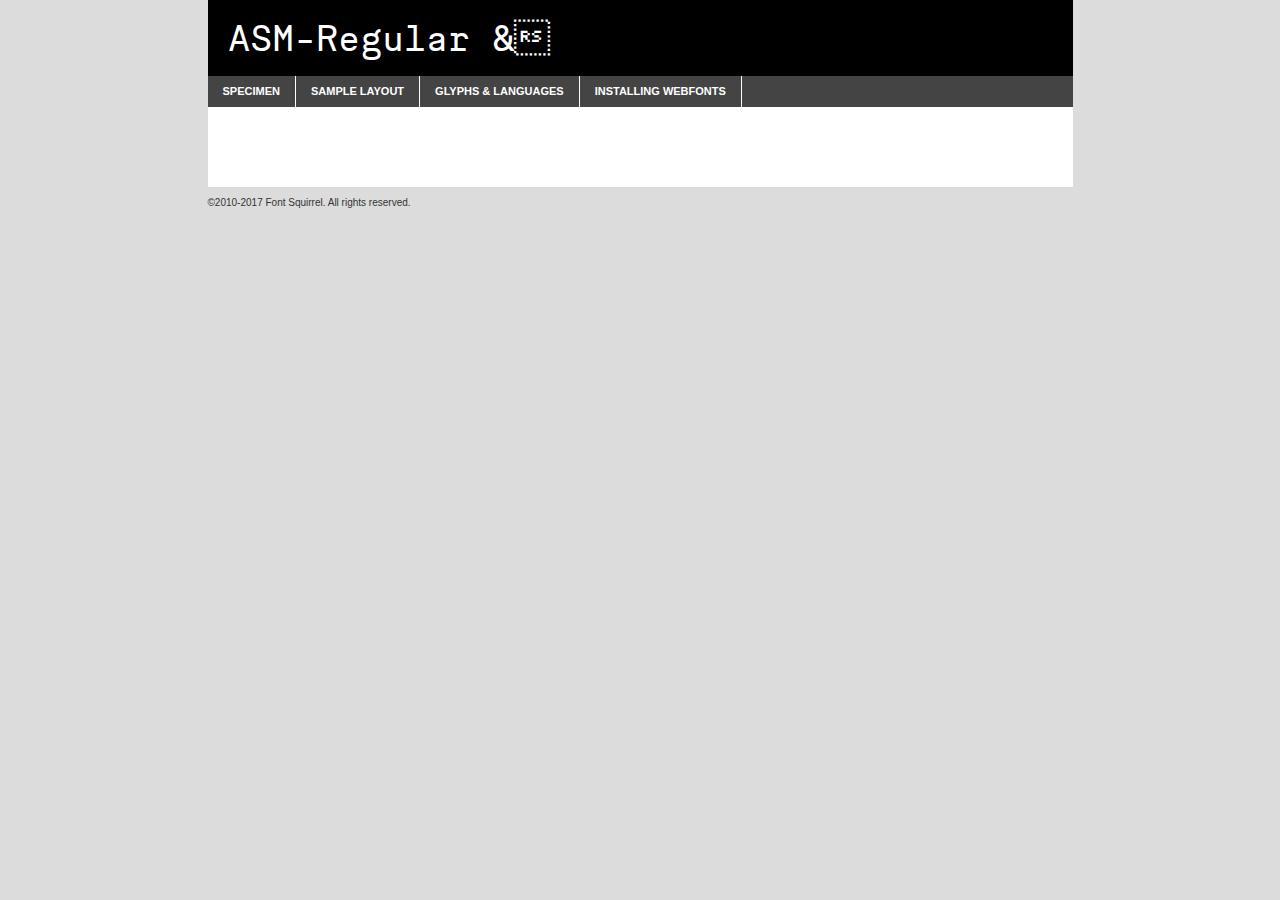
<file: fonts/asm/asm-regular-demo.html>
<!DOCTYPE html PUBLIC "-//W3C//DTD XHTML 1.0 Transitional//EN"
	"http://www.w3.org/TR/xhtml1/DTD/xhtml1-transitional.dtd">

<html xmlns="http://www.w3.org/1999/xhtml" xml:lang="en" lang="en">
<head>
	<meta http-equiv="Content-Type" content="text/html; charset=utf-8" />
	<script src="http://ajax.googleapis.com/ajax/libs/jquery/1.7.2/jquery.min.js" type="text/javascript" charset="utf-8"></script>
	<script type="text/javascript">
	(function($){$.fn.easyTabs=function(option){var param=jQuery.extend({fadeSpeed:"fast",defaultContent:1,activeClass:'active'},option);$(this).each(function(){var thisId="#"+this.id;if(param.defaultContent==''){param.defaultContent=1;}
	if(typeof param.defaultContent=="number")
	{var defaultTab=$(thisId+" .tabs li:eq("+(param.defaultContent-1)+") a").attr('href').substr(1);}else{var defaultTab=param.defaultContent;}
	$(thisId+" .tabs li a").each(function(){var tabToHide=$(this).attr('href').substr(1);$("#"+tabToHide).addClass('easytabs-tab-content');});hideAll();changeContent(defaultTab);function hideAll(){$(thisId+" .easytabs-tab-content").hide();}
	function changeContent(tabId){hideAll();$(thisId+" .tabs li").removeClass(param.activeClass);$(thisId+" .tabs li a[href=#"+tabId+"]").closest('li').addClass(param.activeClass);if(param.fadeSpeed!="none")
	{$(thisId+" #"+tabId).fadeIn(param.fadeSpeed);}else{$(thisId+" #"+tabId).show();}}
	$(thisId+" .tabs li").click(function(){var tabId=$(this).find('a').attr('href').substr(1);changeContent(tabId);return false;});});}})(jQuery);
	</script>
	<link rel="stylesheet" href="specimen_files/specimen_stylesheet.css" type="text/css" charset="utf-8" />
	<link rel="stylesheet" href="stylesheet.css" type="text/css" charset="utf-8" />

	<style type="text/css">
					body{
				font-family: 'asm-regularuploaded_file';
							}
		</style>

	<title>ASM-Regular & Specimen</title>
	
	
	<script type="text/javascript" charset="utf-8">
		$(document).ready(function() {
			$('#container').easyTabs({defaultContent:1});
		});
	</script>
</head>

<body>
<div id="container">
	<div id="header">
		ASM-Regular &	</div>
	<ul class="tabs">
		<li><a href="#specimen">Specimen</a></li>
		<li><a href="#layout">Sample Layout</a></li>
				<li><a href="#glyphs">Glyphs &amp; Languages</a></li>
		<li><a href="#installing">Installing Webfonts</a></li>
		
	</ul>
	
	<div id="main_content">

		
			<div id="specimen">
		
				<div class="section">
					<div class="grid12 firstcol">
						<div class="huge">AaBb</div>
					</div>
				</div>
		
				<div class="section">
					<div class="glyph_range">A&#x200B;B&#x200b;C&#x200b;D&#x200b;E&#x200b;F&#x200b;G&#x200b;H&#x200b;I&#x200b;J&#x200b;K&#x200b;L&#x200b;M&#x200b;N&#x200b;O&#x200b;P&#x200b;Q&#x200b;R&#x200b;S&#x200b;T&#x200b;U&#x200b;V&#x200b;W&#x200b;X&#x200b;Y&#x200b;Z&#x200b;a&#x200b;b&#x200b;c&#x200b;d&#x200b;e&#x200b;f&#x200b;g&#x200b;h&#x200b;i&#x200b;j&#x200b;k&#x200b;l&#x200b;m&#x200b;n&#x200b;o&#x200b;p&#x200b;q&#x200b;r&#x200b;s&#x200b;t&#x200b;u&#x200b;v&#x200b;w&#x200b;x&#x200b;y&#x200b;z&#x200b;1&#x200b;2&#x200b;3&#x200b;4&#x200b;5&#x200b;6&#x200b;7&#x200b;8&#x200b;9&#x200b;0&#x200b;&amp;&#x200b;.&#x200b;,&#x200b;?&#x200b;!&#x200b;&#64;&#x200b;(&#x200b;)&#x200b;#&#x200b;$&#x200b;%&#x200b;*&#x200b;+&#x200b;-&#x200b;=&#x200b;:&#x200b;;</div>
				</div>
				<div class="section">
					<div class="grid12 firstcol">
						<table class="sample_table">
							<tr><td>10</td><td class="size10">abcdefghijklmnopqrstuvwxyzABCDEFGHIJKLMNOPQRSTUVWXYZ0123456789abcdefghijklmnopqrstuvwxyzABCDEFGHIJKLMNOPQRSTUVWXYZ0123456789abcdefghijklmnopqrstuvwxyzABCDEFGHIJKLMNOPQRSTUVWXYZ</td></tr>
							<tr><td>11</td><td class="size11">abcdefghijklmnopqrstuvwxyzABCDEFGHIJKLMNOPQRSTUVWXYZ0123456789abcdefghijklmnopqrstuvwxyzABCDEFGHIJKLMNOPQRSTUVWXYZ0123456789abcdefghijklmnopqrstuvwxyzABCDEFGHIJKLMNOPQRSTUVWXYZ</td></tr>
							<tr><td>12</td><td class="size12">abcdefghijklmnopqrstuvwxyzABCDEFGHIJKLMNOPQRSTUVWXYZ0123456789abcdefghijklmnopqrstuvwxyzABCDEFGHIJKLMNOPQRSTUVWXYZ0123456789abcdefghijklmnopqrstuvwxyzABCDEFGHIJKLMNOPQRSTUVWXYZ</td></tr>
							<tr><td>13</td><td class="size13">abcdefghijklmnopqrstuvwxyzABCDEFGHIJKLMNOPQRSTUVWXYZ0123456789abcdefghijklmnopqrstuvwxyzABCDEFGHIJKLMNOPQRSTUVWXYZ0123456789abcdefghijklmnopqrstuvwxyzABCDEFGHIJKLMNOPQRSTUVWXYZ</td></tr>
							<tr><td>14</td><td class="size14">abcdefghijklmnopqrstuvwxyzABCDEFGHIJKLMNOPQRSTUVWXYZ0123456789abcdefghijklmnopqrstuvwxyzABCDEFGHIJKLMNOPQRSTUVWXYZ0123456789abcdefghijklmnopqrstuvwxyzABCDEFGHIJKLMNOPQRSTUVWXYZ</td></tr>
							<tr><td>16</td><td class="size16">abcdefghijklmnopqrstuvwxyzABCDEFGHIJKLMNOPQRSTUVWXYZ0123456789abcdefghijklmnopqrstuvwxyzABCDEFGHIJKLMNOPQRSTUVWXYZ</td></tr>
							<tr><td>18</td><td class="size18">abcdefghijklmnopqrstuvwxyzABCDEFGHIJKLMNOPQRSTUVWXYZ0123456789abcdefghijklmnopqrstuvwxyzABCDEFGHIJKLMNOPQRSTUVWXYZ</td></tr>
							<tr><td>20</td><td class="size20">abcdefghijklmnopqrstuvwxyzABCDEFGHIJKLMNOPQRSTUVWXYZ0123456789abcdefghijklmnopqrstuvwxyzABCDEFGHIJKLMNOPQRSTUVWXYZ</td></tr>
							<tr><td>24</td><td class="size24">abcdefghijklmnopqrstuvwxyzABCDEFGHIJKLMNOPQRSTUVWXYZ0123456789abcdefghijklmnopqrstuvwxyzABCDEFGHIJKLMNOPQRSTUVWXYZ</td></tr>
							<tr><td>30</td><td class="size30">abcdefghijklmnopqrstuvwxyzABCDEFGHIJKLMNOPQRSTUVWXYZ0123456789abcdefghijklmnopqrstuvwxyzABCDEFGHIJKLMNOPQRSTUVWXYZ</td></tr>
							<tr><td>36</td><td class="size36">abcdefghijklmnopqrstuvwxyzABCDEFGHIJKLMNOPQRSTUVWXYZ0123456789abcdefghijklmnopqrstuvwxyzABCDEFGHIJKLMNOPQRSTUVWXYZ</td></tr>
							<tr><td>48</td><td class="size48">abcdefghijklmnopqrstuvwxyzABCDEFGHIJKLMNOPQRSTUVWXYZ0123456789abcdefghijklmnopqrstuvwxyzABCDEFGHIJKLMNOPQRSTUVWXYZ</td></tr>
							<tr><td>60</td><td class="size60">abcdefghijklmnopqrstuvwxyzABCDEFGHIJKLMNOPQRSTUVWXYZ0123456789abcdefghijklmnopqrstuvwxyzABCDEFGHIJKLMNOPQRSTUVWXYZ</td></tr>
							<tr><td>72</td><td class="size72">abcdefghijklmnopqrstuvwxyzABCDEFGHIJKLMNOPQRSTUVWXYZ0123456789abcdefghijklmnopqrstuvwxyzABCDEFGHIJKLMNOPQRSTUVWXYZ</td></tr>
							<tr><td>90</td><td class="size90">abcdefghijklmnopqrstuvwxyzABCDEFGHIJKLMNOPQRSTUVWXYZ0123456789abcdefghijklmnopqrstuvwxyzABCDEFGHIJKLMNOPQRSTUVWXYZ</td></tr>
						</table>
				
					</div>
			
				</div>
		
		
		
								<div class="section" id="bodycomparison">


										<div id="xheight">
				<div class="fontbody">&#x25FC;&#x25FC;&#x25FC;&#x25FC;&#x25FC;&#x25FC;&#x25FC;&#x25FC;&#x25FC;&#x25FC;&#x25FC;&#x25FC;&#x25FC;&#x25FC;&#x25FC;&#x25FC;&#x25FC;&#x25FC;&#x25FC;&#x25FC;&#x25FC;&#x25FC;&#x25FC;&#x25FC;&#x25FC;&#x25FC;&#x25FC;&#x25FC;&#x25FC;&#x25FC;&#x25FC;&#x25FC;&#x25FC;&#x25FC;&#x25FC;&#x25FC;&#x25FC;&#x25FC;&#x25FC;&#x25FC;&#x25FC;&#x25FC;&#x25FC;&#x25FC;&#x25FC;&#x25FC;&#x25FC;&#x25FC;&#x25FC;&#x25FC;&#x25FC;&#x25FC;&#x25FC;&#x25FC;&#x25FC;&#x25FC;&#x25FC;&#x25FC;&#x25FC;&#x25FC;&#x25FC;&#x25FC;&#x25FC;&#x25FC;&#x25FC;&#x25FC;&#x25FC;&#x25FC;&#x25FC;&#x25FC;&#x25FC;&#x25FC;&#x25FC;&#x25FC;&#x25FC;&#x25FC;&#x25FC;&#x25FC;&#x25FC;&#x25FC;&#x25FC;&#x25FC;&#x25FC;&#x25FC;&#x25FC;&#x25FC;&#x25FC;&#x25FC;&#x25FC;&#x25FC;&#x25FC;&#x25FC;&#x25FC;&#x25FC;&#x25FC;&#x25FC;&#x25FC;&#x25FC;&#x25FC;body</div><div class="arialbody">body</div><div class="verdanabody">body</div><div class="georgiabody">body</div></div>
										<div class="fontbody" style="z-index:1">
											body<span>ASM-Regular &</span>
										</div>
										<div class="arialbody" style="z-index:1">
											body<span>Arial</span>
										</div>
										<div class="verdanabody" style="z-index:1">
											body<span>Verdana</span>
										</div>
										<div class="georgiabody" style="z-index:1">
											body<span>Georgia</span>
										</div>



								</div>
		
		
				<div class="section psample psample_row1" id="">
					
					<div class="grid2 firstcol">
						<p class="size10"><span>10.</span>Aenean lacinia bibendum nulla sed consectetur. Fusce dapibus, tellus ac cursus commodo, tortor mauris condimentum nibh, ut fermentum massa justo sit amet risus. Nullam id dolor id nibh ultricies vehicula ut id elit. Cum sociis natoque penatibus et magnis dis parturient montes, nascetur ridiculus mus. Nulla vitae elit libero, a pharetra augue.</p>
			
					</div>
					<div class="grid3">
						<p class="size11"><span>11.</span>Aenean lacinia bibendum nulla sed consectetur. Fusce dapibus, tellus ac cursus commodo, tortor mauris condimentum nibh, ut fermentum massa justo sit amet risus. Nullam id dolor id nibh ultricies vehicula ut id elit. Cum sociis natoque penatibus et magnis dis parturient montes, nascetur ridiculus mus. Nulla vitae elit libero, a pharetra augue.</p>
			
					</div>
					<div class="grid3">
						<p class="size12"><span>12.</span>Aenean lacinia bibendum nulla sed consectetur. Fusce dapibus, tellus ac cursus commodo, tortor mauris condimentum nibh, ut fermentum massa justo sit amet risus. Nullam id dolor id nibh ultricies vehicula ut id elit. Cum sociis natoque penatibus et magnis dis parturient montes, nascetur ridiculus mus. Nulla vitae elit libero, a pharetra augue.</p>
			
					</div>
					<div class="grid4">
						<p class="size13"><span>13.</span>Aenean lacinia bibendum nulla sed consectetur. Fusce dapibus, tellus ac cursus commodo, tortor mauris condimentum nibh, ut fermentum massa justo sit amet risus. Nullam id dolor id nibh ultricies vehicula ut id elit. Cum sociis natoque penatibus et magnis dis parturient montes, nascetur ridiculus mus. Nulla vitae elit libero, a pharetra augue.</p>
			
					</div>
					<div class="white_blend"></div>
					
				</div>
				<div class="section psample psample_row2" id="">
					<div class="grid3 firstcol">
						<p class="size14"><span>14.</span>Aenean lacinia bibendum nulla sed consectetur. Fusce dapibus, tellus ac cursus commodo, tortor mauris condimentum nibh, ut fermentum massa justo sit amet risus. Nullam id dolor id nibh ultricies vehicula ut id elit. Cum sociis natoque penatibus et magnis dis parturient montes, nascetur ridiculus mus. Nulla vitae elit libero, a pharetra augue.</p>
			
					</div>
					<div class="grid4">
						<p class="size16"><span>16.</span>Aenean lacinia bibendum nulla sed consectetur. Fusce dapibus, tellus ac cursus commodo, tortor mauris condimentum nibh, ut fermentum massa justo sit amet risus. Nullam id dolor id nibh ultricies vehicula ut id elit. Cum sociis natoque penatibus et magnis dis parturient montes, nascetur ridiculus mus. Nulla vitae elit libero, a pharetra augue.</p>
			
					</div>
					<div class="grid5">
						<p class="size18"><span>18.</span>Aenean lacinia bibendum nulla sed consectetur. Fusce dapibus, tellus ac cursus commodo, tortor mauris condimentum nibh, ut fermentum massa justo sit amet risus. Nullam id dolor id nibh ultricies vehicula ut id elit. Cum sociis natoque penatibus et magnis dis parturient montes, nascetur ridiculus mus. Nulla vitae elit libero, a pharetra augue.</p>
			
					</div>

					<div class="white_blend"></div>

				</div>
				
				<div class="section psample psample_row3" id="">
					<div class="grid5 firstcol">
						<p class="size20"><span>20.</span>Aenean lacinia bibendum nulla sed consectetur. Fusce dapibus, tellus ac cursus commodo, tortor mauris condimentum nibh, ut fermentum massa justo sit amet risus. Nullam id dolor id nibh ultricies vehicula ut id elit. Cum sociis natoque penatibus et magnis dis parturient montes, nascetur ridiculus mus. Nulla vitae elit libero, a pharetra augue.</p>
					</div>
					<div class="grid7">
						<p class="size24"><span>24.</span>Aenean lacinia bibendum nulla sed consectetur. Fusce dapibus, tellus ac cursus commodo, tortor mauris condimentum nibh, ut fermentum massa justo sit amet risus. Nullam id dolor id nibh ultricies vehicula ut id elit. Cum sociis natoque penatibus et magnis dis parturient montes, nascetur ridiculus mus. Nulla vitae elit libero, a pharetra augue.</p>
					</div>
					
					<div class="white_blend"></div>
					
				</div>
				
				<div class="section psample psample_row4" id="">
					<div class="grid12 firstcol">
						<p class="size30"><span>30.</span>Aenean lacinia bibendum nulla sed consectetur. Fusce dapibus, tellus ac cursus commodo, tortor mauris condimentum nibh, ut fermentum massa justo sit amet risus. Nullam id dolor id nibh ultricies vehicula ut id elit. Cum sociis natoque penatibus et magnis dis parturient montes, nascetur ridiculus mus. Nulla vitae elit libero, a pharetra augue.</p>
					</div>
					<div class="white_blend"></div>
					
				</div>
				
				
				
				<div class="section psample psample_row1 fullreverse">
					<div class="grid2 firstcol">
						<p class="size10"><span>10.</span>Aenean lacinia bibendum nulla sed consectetur. Fusce dapibus, tellus ac cursus commodo, tortor mauris condimentum nibh, ut fermentum massa justo sit amet risus. Nullam id dolor id nibh ultricies vehicula ut id elit. Cum sociis natoque penatibus et magnis dis parturient montes, nascetur ridiculus mus. Nulla vitae elit libero, a pharetra augue.</p>
			
					</div>
					<div class="grid3">
						<p class="size11"><span>11.</span>Aenean lacinia bibendum nulla sed consectetur. Fusce dapibus, tellus ac cursus commodo, tortor mauris condimentum nibh, ut fermentum massa justo sit amet risus. Nullam id dolor id nibh ultricies vehicula ut id elit. Cum sociis natoque penatibus et magnis dis parturient montes, nascetur ridiculus mus. Nulla vitae elit libero, a pharetra augue.</p>
			
					</div>
					<div class="grid3">
						<p class="size12"><span>12.</span>Aenean lacinia bibendum nulla sed consectetur. Fusce dapibus, tellus ac cursus commodo, tortor mauris condimentum nibh, ut fermentum massa justo sit amet risus. Nullam id dolor id nibh ultricies vehicula ut id elit. Cum sociis natoque penatibus et magnis dis parturient montes, nascetur ridiculus mus. Nulla vitae elit libero, a pharetra augue.</p>
			
					</div>
					<div class="grid4">
						<p class="size13"><span>13.</span>Aenean lacinia bibendum nulla sed consectetur. Fusce dapibus, tellus ac cursus commodo, tortor mauris condimentum nibh, ut fermentum massa justo sit amet risus. Nullam id dolor id nibh ultricies vehicula ut id elit. Cum sociis natoque penatibus et magnis dis parturient montes, nascetur ridiculus mus. Nulla vitae elit libero, a pharetra augue.</p>
			
					</div>
					<div class="black_blend"></div>
					
				</div>
				
				<div class="section psample psample_row2 fullreverse">
					<div class="grid3 firstcol">
						<p class="size14"><span>14.</span>Aenean lacinia bibendum nulla sed consectetur. Fusce dapibus, tellus ac cursus commodo, tortor mauris condimentum nibh, ut fermentum massa justo sit amet risus. Nullam id dolor id nibh ultricies vehicula ut id elit. Cum sociis natoque penatibus et magnis dis parturient montes, nascetur ridiculus mus. Nulla vitae elit libero, a pharetra augue.</p>
			
					</div>
					<div class="grid4">
						<p class="size16"><span>16.</span>Aenean lacinia bibendum nulla sed consectetur. Fusce dapibus, tellus ac cursus commodo, tortor mauris condimentum nibh, ut fermentum massa justo sit amet risus. Nullam id dolor id nibh ultricies vehicula ut id elit. Cum sociis natoque penatibus et magnis dis parturient montes, nascetur ridiculus mus. Nulla vitae elit libero, a pharetra augue.</p>
			
					</div>
					<div class="grid5">
						<p class="size18"><span>18.</span>Aenean lacinia bibendum nulla sed consectetur. Fusce dapibus, tellus ac cursus commodo, tortor mauris condimentum nibh, ut fermentum massa justo sit amet risus. Nullam id dolor id nibh ultricies vehicula ut id elit. Cum sociis natoque penatibus et magnis dis parturient montes, nascetur ridiculus mus. Nulla vitae elit libero, a pharetra augue.</p>
			
					</div>
					<div class="black_blend"></div>

				</div>
				
				<div class="section psample fullreverse psample_row3" id="">
					<div class="grid5 firstcol">
						<p class="size20"><span>20.</span>Aenean lacinia bibendum nulla sed consectetur. Fusce dapibus, tellus ac cursus commodo, tortor mauris condimentum nibh, ut fermentum massa justo sit amet risus. Nullam id dolor id nibh ultricies vehicula ut id elit. Cum sociis natoque penatibus et magnis dis parturient montes, nascetur ridiculus mus. Nulla vitae elit libero, a pharetra augue.</p>
					</div>
					<div class="grid7">
						<p class="size24"><span>24.</span>Aenean lacinia bibendum nulla sed consectetur. Fusce dapibus, tellus ac cursus commodo, tortor mauris condimentum nibh, ut fermentum massa justo sit amet risus. Nullam id dolor id nibh ultricies vehicula ut id elit. Cum sociis natoque penatibus et magnis dis parturient montes, nascetur ridiculus mus. Nulla vitae elit libero, a pharetra augue.</p>
					</div>
					
					<div class="black_blend"></div>
					
				</div>
				
				<div class="section psample fullreverse psample_row4" id="" style="border-bottom: 20px #000 solid;">
					<div class="grid12 firstcol">
						<p class="size30"><span>30.</span>Aenean lacinia bibendum nulla sed consectetur. Fusce dapibus, tellus ac cursus commodo, tortor mauris condimentum nibh, ut fermentum massa justo sit amet risus. Nullam id dolor id nibh ultricies vehicula ut id elit. Cum sociis natoque penatibus et magnis dis parturient montes, nascetur ridiculus mus. Nulla vitae elit libero, a pharetra augue.</p>
					</div>
					<div class="black_blend"></div>
					
				</div>
				
				
				
				
			</div>
			
			<div id="layout">
				
				<div class="section">
					
					<div class="grid12 firstcol">
						<h1>Lorem Ipsum Dolor</h1>
						<h2>Etiam porta sem malesuada magna mollis euismod</h2>
						
						<p class="byline">By <a href="#link">Aenean Lacinia</a></p>
					</div>
				</div>
				<div class="section">
					<div class="grid8 firstcol">
						<p class="large">Donec sed odio dui. Morbi leo risus, porta ac consectetur ac, vestibulum at eros. Fusce dapibus, tellus ac cursus commodo, tortor mauris condimentum nibh, ut fermentum massa justo sit amet risus. </p>

						
						<h3>Pellentesque ornare sem</h3>

						<p>Maecenas sed diam eget risus varius blandit sit amet non magna. Maecenas faucibus mollis interdum. Donec ullamcorper nulla non metus auctor fringilla. Nullam id dolor id nibh ultricies vehicula ut id elit. Nullam id dolor id nibh ultricies vehicula ut id elit. </p>

						<p>Aenean eu leo quam. Pellentesque ornare sem lacinia quam venenatis vestibulum. Lorem ipsum dolor sit amet, consectetur adipiscing elit. Cum sociis natoque penatibus et magnis dis parturient montes, nascetur ridiculus mus. </p>

						<p>Nulla vitae elit libero, a pharetra augue. Praesent commodo cursus magna, vel scelerisque nisl consectetur et. Aenean lacinia bibendum nulla sed consectetur. </p>

						<p>Nullam quis risus eget urna mollis ornare vel eu leo. Nullam quis risus eget urna mollis ornare vel eu leo. Maecenas sed diam eget risus varius blandit sit amet non magna. Donec ullamcorper nulla non metus auctor fringilla. </p>

						<h3>Cras mattis consectetur</h3>

						<p>Aenean eu leo quam. Pellentesque ornare sem lacinia quam venenatis vestibulum. Aenean lacinia bibendum nulla sed consectetur. Integer posuere erat a ante venenatis dapibus posuere velit aliquet. Cras mattis consectetur purus sit amet fermentum. </p>

						<p>Nullam id dolor id nibh ultricies vehicula ut id elit. Nullam quis risus eget urna mollis ornare vel eu leo. Cras mattis consectetur purus sit amet fermentum.</p>
					</div>
					
					<div class="grid4 sidebar">
						
						<div class="box reverse">
							<p class="last">Nullam quis risus eget urna mollis ornare vel eu leo. Donec ullamcorper nulla non metus auctor fringilla. Cras mattis consectetur purus sit amet fermentum. Sed posuere consectetur est at lobortis. Lorem ipsum dolor sit amet, consectetur adipiscing elit. </p>
						</div>
						
						<p class="caption">Maecenas sed diam eget risus varius.</p>

						<p>Vestibulum id ligula porta felis euismod semper. Integer posuere erat a ante venenatis dapibus posuere velit aliquet. Vestibulum id ligula porta felis euismod semper. Sed posuere consectetur est at lobortis. Maecenas sed diam eget risus varius blandit sit amet non magna. Fusce dapibus, tellus ac cursus commodo, tortor mauris condimentum nibh, ut fermentum massa justo sit amet risus. </p>

					

						<p>Duis mollis, est non commodo luctus, nisi erat porttitor ligula, eget lacinia odio sem nec elit. Aenean lacinia bibendum nulla sed consectetur. Vivamus sagittis lacus vel augue laoreet rutrum faucibus dolor auctor. Aenean lacinia bibendum nulla sed consectetur. Nullam quis risus eget urna mollis ornare vel eu leo. </p>

						<p>Praesent commodo cursus magna, vel scelerisque nisl consectetur et. Donec ullamcorper nulla non metus auctor fringilla. Maecenas faucibus mollis interdum. Fusce dapibus, tellus ac cursus commodo, tortor mauris condimentum nibh, ut fermentum massa justo sit amet risus. </p>

					</div>
				</div>
				
			</div>


			



		<div id="glyphs">
			<div class="section">
				<div class="grid12 firstcol">
			
				<h1>Language Support</h1>
				<p>The subset of ASM-Regular & in this kit supports the following languages:<br />
			
					Albanian, Basque, Breton, Chamorro, Danish, Dutch, English, Faroese, Finnish, French, Frisian, Galician, German, Icelandic, Italian, Malagasy, Norwegian, Portuguese, Spanish, Alsatian, Aragonese, Arapaho, Arrernte, Asturian, Aymara, Bislama, Cebuano, Corsican, Fijian, French_creole, Genoese, Gilbertese, Greenlandic, Haitian_creole, Hiligaynon, Hmong, Hopi, Ibanag, Iloko_ilokano, Indonesian, Interglossa_glosa, Interlingua, Irish_gaelic, Jerriais, Lojban, Lombard, Luxembourgeois, Manx, Mohawk, Norfolk_pitcairnese, Occitan, Oromo, Pangasinan, Papiamento, Piedmontese, Potawatomi, Rhaeto-romance, Romansh, Rotokas, Sami_lule, Samoan, Sardinian, Scots_gaelic, Seychelles_creole, Shona, Sicilian, Somali, Southern_ndebele, Swahili, Swati_swazi, Tagalog_filipino_pilipino, Tetum, Tok_pisin, Uyghur_latinized, Volapuk, Walloon, Warlpiri, Xhosa, Yapese, Zulu, Latinbasic, Ubasic, Demo				</p>
				<h1>Glyph Chart</h1>
				<p>The subset of ASM-Regular & in this kit includes all the glyphs listed below. Unicode entities are included above each glyph to help you insert individual characters into your layout.</p>
				<div id="glyph_chart">
			
																				 <div><p>&amp;#13;</p>&#13;</div>
																				 <div><p>&amp;#32;</p>&#32;</div>
																				 <div><p>&amp;#33;</p>&#33;</div>
																				 <div><p>&amp;#34;</p>&#34;</div>
																				 <div><p>&amp;#35;</p>&#35;</div>
																				 <div><p>&amp;#36;</p>&#36;</div>
																				 <div><p>&amp;#37;</p>&#37;</div>
																				 <div><p>&amp;#38;</p>&#38;</div>
																				 <div><p>&amp;#39;</p>&#39;</div>
																				 <div><p>&amp;#40;</p>&#40;</div>
																				 <div><p>&amp;#41;</p>&#41;</div>
																				 <div><p>&amp;#42;</p>&#42;</div>
																				 <div><p>&amp;#43;</p>&#43;</div>
																				 <div><p>&amp;#44;</p>&#44;</div>
																				 <div><p>&amp;#45;</p>&#45;</div>
																				 <div><p>&amp;#46;</p>&#46;</div>
																				 <div><p>&amp;#47;</p>&#47;</div>
																				 <div><p>&amp;#48;</p>&#48;</div>
																				 <div><p>&amp;#49;</p>&#49;</div>
																				 <div><p>&amp;#50;</p>&#50;</div>
																				 <div><p>&amp;#51;</p>&#51;</div>
																				 <div><p>&amp;#52;</p>&#52;</div>
																				 <div><p>&amp;#53;</p>&#53;</div>
																				 <div><p>&amp;#54;</p>&#54;</div>
																				 <div><p>&amp;#55;</p>&#55;</div>
																				 <div><p>&amp;#56;</p>&#56;</div>
																				 <div><p>&amp;#57;</p>&#57;</div>
																				 <div><p>&amp;#58;</p>&#58;</div>
																				 <div><p>&amp;#59;</p>&#59;</div>
																				 <div><p>&amp;#60;</p>&#60;</div>
																				 <div><p>&amp;#61;</p>&#61;</div>
																				 <div><p>&amp;#62;</p>&#62;</div>
																				 <div><p>&amp;#63;</p>&#63;</div>
																				 <div><p>&amp;#64;</p>&#64;</div>
																				 <div><p>&amp;#65;</p>&#65;</div>
																				 <div><p>&amp;#66;</p>&#66;</div>
																				 <div><p>&amp;#67;</p>&#67;</div>
																				 <div><p>&amp;#68;</p>&#68;</div>
																				 <div><p>&amp;#69;</p>&#69;</div>
																				 <div><p>&amp;#70;</p>&#70;</div>
																				 <div><p>&amp;#71;</p>&#71;</div>
																				 <div><p>&amp;#72;</p>&#72;</div>
																				 <div><p>&amp;#73;</p>&#73;</div>
																				 <div><p>&amp;#74;</p>&#74;</div>
																				 <div><p>&amp;#75;</p>&#75;</div>
																				 <div><p>&amp;#76;</p>&#76;</div>
																				 <div><p>&amp;#77;</p>&#77;</div>
																				 <div><p>&amp;#78;</p>&#78;</div>
																				 <div><p>&amp;#79;</p>&#79;</div>
																				 <div><p>&amp;#80;</p>&#80;</div>
																				 <div><p>&amp;#81;</p>&#81;</div>
																				 <div><p>&amp;#82;</p>&#82;</div>
																				 <div><p>&amp;#83;</p>&#83;</div>
																				 <div><p>&amp;#84;</p>&#84;</div>
																				 <div><p>&amp;#85;</p>&#85;</div>
																				 <div><p>&amp;#86;</p>&#86;</div>
																				 <div><p>&amp;#87;</p>&#87;</div>
																				 <div><p>&amp;#88;</p>&#88;</div>
																				 <div><p>&amp;#89;</p>&#89;</div>
																				 <div><p>&amp;#90;</p>&#90;</div>
																				 <div><p>&amp;#91;</p>&#91;</div>
																				 <div><p>&amp;#92;</p>&#92;</div>
																				 <div><p>&amp;#93;</p>&#93;</div>
																				 <div><p>&amp;#94;</p>&#94;</div>
																				 <div><p>&amp;#95;</p>&#95;</div>
																				 <div><p>&amp;#96;</p>&#96;</div>
																				 <div><p>&amp;#97;</p>&#97;</div>
																				 <div><p>&amp;#98;</p>&#98;</div>
																				 <div><p>&amp;#99;</p>&#99;</div>
																				 <div><p>&amp;#100;</p>&#100;</div>
																				 <div><p>&amp;#101;</p>&#101;</div>
																				 <div><p>&amp;#102;</p>&#102;</div>
																				 <div><p>&amp;#103;</p>&#103;</div>
																				 <div><p>&amp;#104;</p>&#104;</div>
																				 <div><p>&amp;#105;</p>&#105;</div>
																				 <div><p>&amp;#106;</p>&#106;</div>
																				 <div><p>&amp;#107;</p>&#107;</div>
																				 <div><p>&amp;#108;</p>&#108;</div>
																				 <div><p>&amp;#109;</p>&#109;</div>
																				 <div><p>&amp;#110;</p>&#110;</div>
																				 <div><p>&amp;#111;</p>&#111;</div>
																				 <div><p>&amp;#112;</p>&#112;</div>
																				 <div><p>&amp;#113;</p>&#113;</div>
																				 <div><p>&amp;#114;</p>&#114;</div>
																				 <div><p>&amp;#115;</p>&#115;</div>
																				 <div><p>&amp;#116;</p>&#116;</div>
																				 <div><p>&amp;#117;</p>&#117;</div>
																				 <div><p>&amp;#118;</p>&#118;</div>
																				 <div><p>&amp;#119;</p>&#119;</div>
																				 <div><p>&amp;#120;</p>&#120;</div>
																				 <div><p>&amp;#121;</p>&#121;</div>
																				 <div><p>&amp;#122;</p>&#122;</div>
																				 <div><p>&amp;#123;</p>&#123;</div>
																				 <div><p>&amp;#124;</p>&#124;</div>
																				 <div><p>&amp;#125;</p>&#125;</div>
																				 <div><p>&amp;#126;</p>&#126;</div>
																				 <div><p>&amp;#160;</p>&#160;</div>
																				 <div><p>&amp;#161;</p>&#161;</div>
																				 <div><p>&amp;#162;</p>&#162;</div>
																				 <div><p>&amp;#163;</p>&#163;</div>
																				 <div><p>&amp;#165;</p>&#165;</div>
																				 <div><p>&amp;#166;</p>&#166;</div>
																				 <div><p>&amp;#167;</p>&#167;</div>
																				 <div><p>&amp;#168;</p>&#168;</div>
																				 <div><p>&amp;#169;</p>&#169;</div>
																				 <div><p>&amp;#170;</p>&#170;</div>
																				 <div><p>&amp;#171;</p>&#171;</div>
																				 <div><p>&amp;#172;</p>&#172;</div>
																				 <div><p>&amp;#173;</p>&#173;</div>
																				 <div><p>&amp;#174;</p>&#174;</div>
																				 <div><p>&amp;#175;</p>&#175;</div>
																				 <div><p>&amp;#176;</p>&#176;</div>
																				 <div><p>&amp;#177;</p>&#177;</div>
																				 <div><p>&amp;#178;</p>&#178;</div>
																				 <div><p>&amp;#179;</p>&#179;</div>
																				 <div><p>&amp;#180;</p>&#180;</div>
																				 <div><p>&amp;#181;</p>&#181;</div>
																				 <div><p>&amp;#182;</p>&#182;</div>
																				 <div><p>&amp;#183;</p>&#183;</div>
																				 <div><p>&amp;#184;</p>&#184;</div>
																				 <div><p>&amp;#185;</p>&#185;</div>
																				 <div><p>&amp;#186;</p>&#186;</div>
																				 <div><p>&amp;#187;</p>&#187;</div>
																				 <div><p>&amp;#188;</p>&#188;</div>
																				 <div><p>&amp;#189;</p>&#189;</div>
																				 <div><p>&amp;#190;</p>&#190;</div>
																				 <div><p>&amp;#191;</p>&#191;</div>
																				 <div><p>&amp;#192;</p>&#192;</div>
																				 <div><p>&amp;#193;</p>&#193;</div>
																				 <div><p>&amp;#194;</p>&#194;</div>
																				 <div><p>&amp;#195;</p>&#195;</div>
																				 <div><p>&amp;#196;</p>&#196;</div>
																				 <div><p>&amp;#197;</p>&#197;</div>
																				 <div><p>&amp;#198;</p>&#198;</div>
																				 <div><p>&amp;#199;</p>&#199;</div>
																				 <div><p>&amp;#200;</p>&#200;</div>
																				 <div><p>&amp;#201;</p>&#201;</div>
																				 <div><p>&amp;#202;</p>&#202;</div>
																				 <div><p>&amp;#203;</p>&#203;</div>
																				 <div><p>&amp;#204;</p>&#204;</div>
																				 <div><p>&amp;#205;</p>&#205;</div>
																				 <div><p>&amp;#206;</p>&#206;</div>
																				 <div><p>&amp;#207;</p>&#207;</div>
																				 <div><p>&amp;#208;</p>&#208;</div>
																				 <div><p>&amp;#209;</p>&#209;</div>
																				 <div><p>&amp;#210;</p>&#210;</div>
																				 <div><p>&amp;#211;</p>&#211;</div>
																				 <div><p>&amp;#212;</p>&#212;</div>
																				 <div><p>&amp;#213;</p>&#213;</div>
																				 <div><p>&amp;#214;</p>&#214;</div>
																				 <div><p>&amp;#215;</p>&#215;</div>
																				 <div><p>&amp;#216;</p>&#216;</div>
																				 <div><p>&amp;#217;</p>&#217;</div>
																				 <div><p>&amp;#218;</p>&#218;</div>
																				 <div><p>&amp;#219;</p>&#219;</div>
																				 <div><p>&amp;#220;</p>&#220;</div>
																				 <div><p>&amp;#221;</p>&#221;</div>
																				 <div><p>&amp;#222;</p>&#222;</div>
																				 <div><p>&amp;#223;</p>&#223;</div>
																				 <div><p>&amp;#224;</p>&#224;</div>
																				 <div><p>&amp;#225;</p>&#225;</div>
																				 <div><p>&amp;#226;</p>&#226;</div>
																				 <div><p>&amp;#227;</p>&#227;</div>
																				 <div><p>&amp;#228;</p>&#228;</div>
																				 <div><p>&amp;#229;</p>&#229;</div>
																				 <div><p>&amp;#230;</p>&#230;</div>
																				 <div><p>&amp;#231;</p>&#231;</div>
																				 <div><p>&amp;#232;</p>&#232;</div>
																				 <div><p>&amp;#233;</p>&#233;</div>
																				 <div><p>&amp;#234;</p>&#234;</div>
																				 <div><p>&amp;#235;</p>&#235;</div>
																				 <div><p>&amp;#236;</p>&#236;</div>
																				 <div><p>&amp;#237;</p>&#237;</div>
																				 <div><p>&amp;#238;</p>&#238;</div>
																				 <div><p>&amp;#239;</p>&#239;</div>
																				 <div><p>&amp;#240;</p>&#240;</div>
																				 <div><p>&amp;#241;</p>&#241;</div>
																				 <div><p>&amp;#242;</p>&#242;</div>
																				 <div><p>&amp;#243;</p>&#243;</div>
																				 <div><p>&amp;#244;</p>&#244;</div>
																				 <div><p>&amp;#245;</p>&#245;</div>
																				 <div><p>&amp;#246;</p>&#246;</div>
																				 <div><p>&amp;#247;</p>&#247;</div>
																				 <div><p>&amp;#248;</p>&#248;</div>
																				 <div><p>&amp;#249;</p>&#249;</div>
																				 <div><p>&amp;#250;</p>&#250;</div>
																				 <div><p>&amp;#251;</p>&#251;</div>
																				 <div><p>&amp;#252;</p>&#252;</div>
																				 <div><p>&amp;#253;</p>&#253;</div>
																				 <div><p>&amp;#254;</p>&#254;</div>
																				 <div><p>&amp;#255;</p>&#255;</div>
																				 <div><p>&amp;#338;</p>&#338;</div>
																				 <div><p>&amp;#339;</p>&#339;</div>
																				 <div><p>&amp;#376;</p>&#376;</div>
																				 <div><p>&amp;#710;</p>&#710;</div>
																				 <div><p>&amp;#732;</p>&#732;</div>
																				 <div><p>&amp;#8192;</p>&#8192;</div>
																				 <div><p>&amp;#8193;</p>&#8193;</div>
																				 <div><p>&amp;#8194;</p>&#8194;</div>
																				 <div><p>&amp;#8195;</p>&#8195;</div>
																				 <div><p>&amp;#8196;</p>&#8196;</div>
																				 <div><p>&amp;#8197;</p>&#8197;</div>
																				 <div><p>&amp;#8198;</p>&#8198;</div>
																				 <div><p>&amp;#8199;</p>&#8199;</div>
																				 <div><p>&amp;#8200;</p>&#8200;</div>
																				 <div><p>&amp;#8201;</p>&#8201;</div>
																				 <div><p>&amp;#8202;</p>&#8202;</div>
																				 <div><p>&amp;#8208;</p>&#8208;</div>
																				 <div><p>&amp;#8209;</p>&#8209;</div>
																				 <div><p>&amp;#8210;</p>&#8210;</div>
																				 <div><p>&amp;#8211;</p>&#8211;</div>
																				 <div><p>&amp;#8212;</p>&#8212;</div>
																				 <div><p>&amp;#8216;</p>&#8216;</div>
																				 <div><p>&amp;#8217;</p>&#8217;</div>
																				 <div><p>&amp;#8218;</p>&#8218;</div>
																				 <div><p>&amp;#8220;</p>&#8220;</div>
																				 <div><p>&amp;#8221;</p>&#8221;</div>
																				 <div><p>&amp;#8222;</p>&#8222;</div>
																				 <div><p>&amp;#8226;</p>&#8226;</div>
																				 <div><p>&amp;#8230;</p>&#8230;</div>
																				 <div><p>&amp;#8239;</p>&#8239;</div>
																				 <div><p>&amp;#8249;</p>&#8249;</div>
																				 <div><p>&amp;#8250;</p>&#8250;</div>
																				 <div><p>&amp;#8287;</p>&#8287;</div>
																				 <div><p>&amp;#8364;</p>&#8364;</div>
																				 <div><p>&amp;#8482;</p>&#8482;</div>
																				 <div><p>&amp;#9724;</p>&#9724;</div>
																				 <div><p>&amp;#64257;</p>&#64257;</div>
																				 <div><p>&amp;#64258;</p>&#64258;</div>
																																						</div>	
				</div>
		
		
			</div>
		</div>
		
		
		<div id="specs">
			
		</div>
	
		<div id="installing">
			<div class="section">
				<div class="grid7 firstcol">
					<h1>Installing Webfonts</h1>
					
					<p>Webfonts are supported by all major browser platforms but not all in the same way. There are currently four different font formats that must be included in order to target all browsers. This includes TTF, WOFF, EOT and SVG.</p>
					
					<h2>1. Upload your webfonts</h2>
					<p>You must upload your webfont kit to your website. They should be in or near the same directory as your CSS files.</p>
					
					<h2>2. Include the webfont stylesheet</h2>
					<p>A special CSS @font-face declaration helps the various browsers select the appropriate font it needs without causing you a bunch of headaches. Learn more about this syntax by reading the <a href="https://www.fontspring.com/blog/further-hardening-of-the-bulletproof-syntax">Fontspring blog post</a> about it. The code for it is as follows:</p>


<code>
@font-face{ 
	font-family: 'MyWebFont';
	src: url('WebFont.eot');
	src: url('WebFont.eot?#iefix') format('embedded-opentype'),
	     url('WebFont.woff') format('woff'),
	     url('WebFont.ttf') format('truetype'),
	     url('WebFont.svg#webfont') format('svg');
}
</code>

	<p>We've already gone ahead and generated the code for you. All you have to do is link to the stylesheet in your HTML, like this:</p>
	<code>&lt;link rel=&quot;stylesheet&quot; href=&quot;stylesheet.css&quot; type=&quot;text/css&quot; charset=&quot;utf-8&quot; /&gt;</code>

					<h2>3. Modify your own stylesheet</h2>
					<p>To take advantage of your new fonts, you must tell your stylesheet to use them. Look at the original @font-face declaration above and find the property called "font-family." The name linked there will be what you use to reference the font. Prepend that webfont name to the font stack in the "font-family" property, inside the selector you want to change. For example:</p>
<code>p { font-family: 'WebFont', Arial, sans-serif; }</code>

<h2>4. Test</h2>
<p>Getting webfonts to work cross-browser <em>can</em> be tricky. Use the information in the sidebar to help you if you find that fonts aren't loading in a particular browser.</p>
				</div>
				
				<div class="grid5 sidebar">
					<div class="box">
						<h2>Troubleshooting<br />Font-Face Problems</h2>
						<p>Having trouble getting your webfonts to load in your new website? Here are some tips to sort out what might be the problem.</p>

						<h3>Fonts not showing in any browser</h3>

						<p>This sounds like you need to work on the plumbing. You either did not upload the fonts to the correct directory, or you did not link the fonts properly in the CSS. If you've confirmed that all this is correct and you still have a problem, take a look at your .htaccess file and see if requests are getting intercepted.</p>

						<h3>Fonts not loading in iPhone or iPad</h3>

						<p>The most common problem here is that you are serving the fonts from an IIS server. IIS refuses to serve files that have unknown MIME types. If that is the case, you must set the MIME type for SVG to "image/svg+xml" in the server settings. Follow these instructions from Microsoft if you need help.</p>

						<h3>Fonts not loading in Firefox</h3>

						<p>The primary reason for this failure? You are still using a version Firefox older than 3.5. So upgrade already! If that isn't it, then you are very likely serving fonts from a different domain. Firefox requires that all font assets be served from the same domain. Lastly it is possible that you need to add WOFF to your list of MIME types (if you are serving via IIS.)</p>

						<h3>Fonts not loading in IE</h3>

						<p>Are you looking at Internet Explorer on an actual Windows machine or are you cheating by using a service like Adobe BrowserLab? Many of these screenshot services do not render @font-face for IE. Best to test it on a real machine.</p>

						<h3>Fonts not loading in IE9</h3>

						<p>IE9, like Firefox, requires that fonts be served from the same domain as the website. Make sure that is the case.</p>
					</div>
				</div>
			</div>
			
		</div>
	
	</div>
	<div id="footer">
		<p>&copy;2010-2017 Font Squirrel. All rights reserved.</p>
	</div>
</div>
</body>
</html>
</file>
<file: fonts/asm/stylesheet.css>
/*! Generated by Font Squirrel (https://www.fontsquirrel.com) on January 24, 2020 */



@font-face {
    font-family: 'asm-regularuploaded_file';
    src: url('asm-regular-webfont.woff2') format('woff2'),
         url('asm-regular-webfont.woff') format('woff');
    font-weight: normal;
    font-style: normal;

}
</file>
<file: fonts/asm/specimen_files/specimen_stylesheet.css>
@import url('grid_12-825-55-15.css');

/*  
	CSS Reset by Eric Meyer - Released under Public Domain
    http://meyerweb.com/eric/tools/css/reset/
*/
html, body, div, span, applet, object, iframe,
h1, h2, h3, h4, h5, h6, p, blockquote, pre,
a, abbr, acronym, address, big, cite, code,
del, dfn, em, font, img, ins, kbd, q, s, samp,
small, strike, strong, sub, sup, tt, var,
b, u, i, center, dl, dt, dd, ol, ul, li,
fieldset, form, label, legend, table, 
caption, tbody, tfoot, thead, tr, th, td 
                  {margin: 0;padding: 0;border: 0;outline: 0;
                  font-size: 100%;vertical-align: baseline;
                  background: transparent;}
body              {line-height: 1;}
ol, ul            {list-style: none;}
blockquote, q     {quotes: none;}
blockquote:before, blockquote:after,
q:before, q:after {content: '';	content: none;}
:focus            {outline: 0;}
ins               {text-decoration: none;}
del               {text-decoration: line-through;}
table             {border-collapse: collapse;border-spacing: 0;}




body {
	color: #000;
	background-color: #dcdcdc;
}

a {
	text-decoration: none;
	color: #1883ba;
}

h1{
	font-size: 32px;
	font-weight: normal;
	font-style: normal;
	margin-bottom: 18px;
}

h2{
	font-size: 18px;
}

#container {
	width: 865px;
	margin: 0px auto;
}


#header {
	padding: 20px;
	font-size: 36px;
	background-color: #000;
	color: #fff;
}

#header span {
	color: #666;
}
#main_content {
	background-color: #fff;
	padding: 60px 20px 20px;
}


#footer p {
	margin: 0;
	padding-top: 10px;
	padding-bottom: 50px;
	color: #333;
	font: 10px Arial, sans-serif;
}

.tabs {
	width: 100%;
	height: 31px;
	background-color: #444;
}
.tabs li {
	float:  left;
	margin: 0;
	overflow: hidden;
	background-color: #444;
}
.tabs li a {
	display: block;
	color: #fff;
	text-decoration: none;
	font: bold 11px/11px 'Arial';
	text-transform: uppercase;
	padding: 10px 15px;
	border-right: 1px solid #fff;
}

.tabs li a:hover {
		background-color: #00b3ff;

}

.tabs li.active a {
	color:  #000;
	background-color: #fff;
}



div.huge {
	
	font-size: 300px;
	line-height: 1em;
	padding: 0;
	letter-spacing: -.02em;
	overflow: hidden;
}
div.glyph_range {
	font-size: 72px;
	line-height: 1.1em;
}

.size10{ font-size: 10px; }
.size11{ font-size: 11px; }
.size12{ font-size: 12px; }
.size13{ font-size: 13px; }
.size14{ font-size: 14px; }
.size16{ font-size: 16px; }
.size18{ font-size: 18px; }
.size20{ font-size: 20px; }
.size24{ font-size: 24px; }
.size30{ font-size: 30px; }
.size36{ font-size: 36px; }
.size48{ font-size: 48px; }
.size60{ font-size: 60px; }
.size72{ font-size: 72px; }
.size90{ font-size: 90px; }


.psample_row1 {	height: 120px;}
.psample_row1 {	height: 120px;}
.psample_row2 {	height: 160px;}
.psample_row3 {	height: 160px;}
.psample_row4 {	height: 160px;}

.psample {
	overflow: hidden;
	position: relative;
}
.psample p {
	line-height: 1.3em;
	display: block;
	overflow: hidden;
	margin: 0;
}

.psample span {
	margin-right: .5em;
}

.white_blend {
	width: 100%;
	height: 61px;
	background-image: url([data-uri]);
	position: absolute;
	bottom: 0;
}
.black_blend {
	width: 100%;
	height: 61px;
	background-image: url([data-uri]);
	position: absolute;
	bottom: 0;
}
.fullreverse {
	background:  #000 !important;
	color:  #fff !important;
	margin-left: -20px;
	padding-left: 20px;
	margin-right: -20px;
	padding-right: 20px;
	padding: 20px;
	margin-bottom:0;
}


.sample_table td {
	padding-top: 3px;
	padding-bottom:5px;
	padding-left: 5px;
	vertical-align: middle;
	line-height: 1.2em;
}

.sample_table td:first-child {
	background-color: #eee;
	text-align: right;
	padding-right: 5px;
	padding-left: 0;
	padding: 5px;
	font: 11px/12px "Courier New", Courier, mono;
}

code {
	white-space: pre;
	background-color: #eee;
	display: block;
	padding: 10px;
	margin-bottom: 18px;
	overflow: auto;
}


.bottom,.last 	{margin-bottom:0 !important; padding-bottom:0 !important;}

.box  { 
  padding: 18px; 
  margin-bottom: 18px; 
  background: #eee; 
}

.reverse,.reversed { background:  #000 !important;color:  #fff !important; border: none !important;}

#bodycomparison {
	position: relative;
	overflow: hidden;
	font-size: 72px;
	height: 90px;
	white-space: nowrap;
}

#bodycomparison div{
	font-size: 72px;
	line-height: 90px;
	display: inline;
	margin: 0 15px 0 0;
	padding: 0;
}

#bodycomparison div span{
	font: 10px Arial;
	position: absolute;
	left: 0;
}
#xheight {
	float: none;
	position: absolute;
	color: #d9f3ff;
	font-size: 72px;
	line-height: 90px;
}

.fontbody {
 position: relative;
}
.arialbody{
	font-family: Arial;
	position: relative;
}
.verdanabody{
	font-family: Verdana;
	position: relative;
}
.georgiabody{
	font-family: Georgia;
	position: relative;
}

/* @group Layout page
 */

#layout h1 {
	font-size: 36px;
	line-height: 42px;
	font-weight: normal;
	font-style: normal;
}

#layout h2 {
	font-size: 24px;
	line-height: 23px;
	font-weight: normal;
	font-style: normal;
}

#layout h3 {
	font-size: 22px;
	line-height: 1.4em;
	margin-top: 1em;
	font-weight: normal;
	font-style: normal;
}


#layout p.byline {
	font-size: 12px;
	margin-top: 18px;
	line-height: 12px;
	margin-bottom: 0;
}
#layout p {
	font-size: 14px;
	line-height: 21px;
	margin-bottom: .5em;
}

#layout p.large{
	font-size: 18px;
	line-height: 26px;
}

#layout .sidebar p{
	font-size: 12px;
	line-height: 1.4em;
}

#layout p.caption {
	font-size: 10px;
	margin-top: -16px;
	margin-bottom: 18px;
}

/* @end */

/* @group Glyphs */

#glyph_chart div{
	background-color: #d9f3ff;
	color: black;
	float: left;
	font-size: 36px;
	height: 1.2em;
	line-height: 1.2em;
	margin-bottom: 1px;
	margin-right: 1px;
	text-align: center;
	width: 1.2em;
	position: relative;
	padding: .6em .2em .2em;
}

#glyph_chart div p {
	position: absolute;
	left: 0;
	top: 0;
	display: block;
	text-align: center;
	font: bold 9px Arial, sans-serif;
	background-color: #3a768f;
	width: 100%;
	color: #fff;
	padding: 2px 0;
}


#glyphs h1 {
	font-family: Arial, sans-serif;
}
/* @end */

/* @group Installing */

#installing {
	font: 13px Arial, sans-serif;
}

#installing p,
#glyphs p{
	line-height: 1.2em;
	margin-bottom: 18px;
	font: 13px Arial, sans-serif;
}



#installing h3{
	font-size: 15px;
	margin-top: 18px;
}

/* @end */

#rendering h1 {
	font-family: Arial, sans-serif;
}
.render_table td {
	font: 11px "Courier New", Courier, mono;
	vertical-align: middle;
}
</file>
